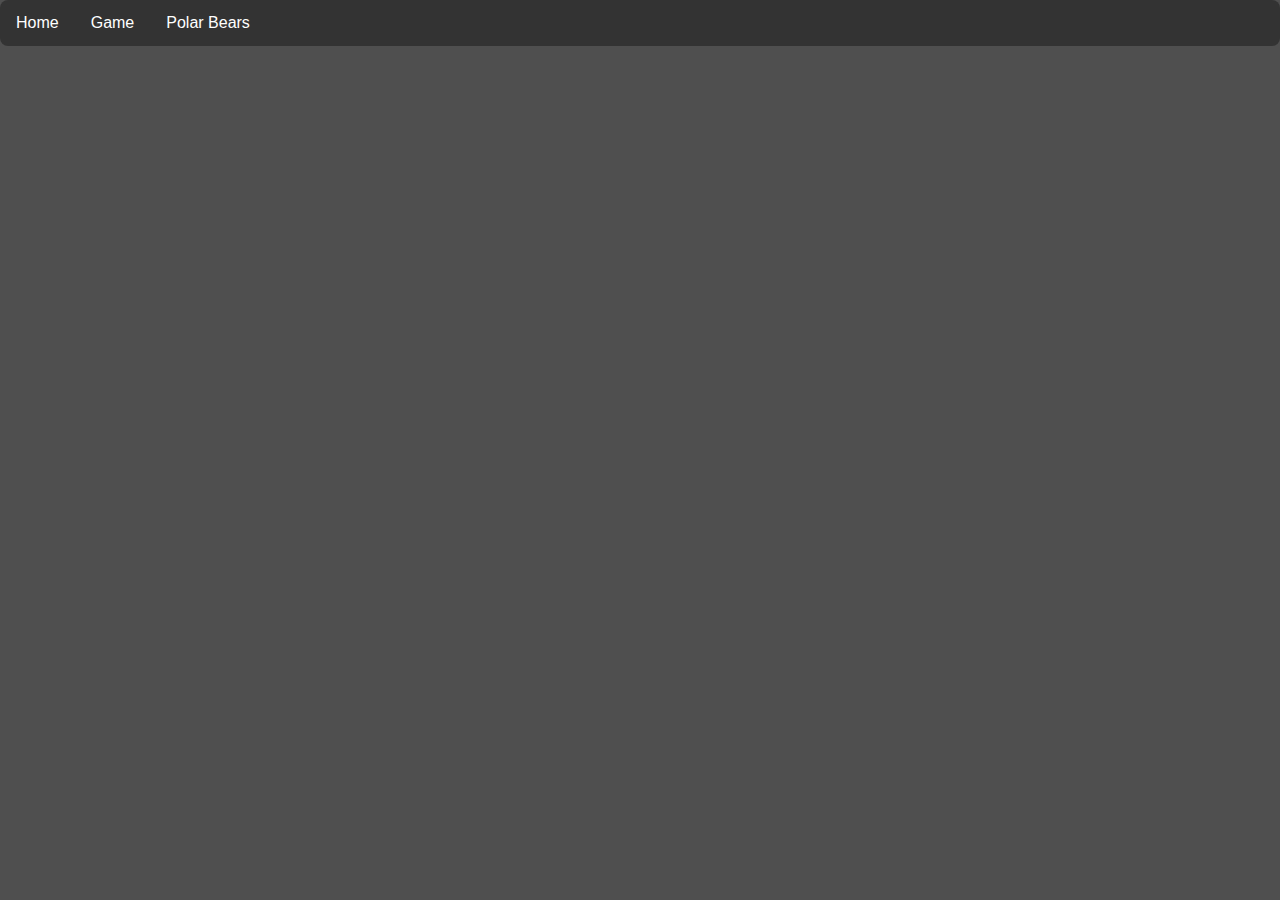
<file: index.html>
<!DOCTYPE html>
<html>
<head>
    <meta charset="utf-8">
    <meta id="theme-color" name="theme-color" content="#ffffff">
    <base target="_blank">
    <title>Mobile Computing</title>
    <link href="//fonts.googleapis.com/css?family=Roboto:300,400,500,700" rel="stylesheet" type="text/css">
    <link rel="stylesheet" href="main.css"/>
</head>

<body>
    <ul>
        <li><a href="index.html">Home</a></li>
        <li><a href="game.html">Game</a></li>
        <li><a href="about.html">Polar Bears</a></li>
    </ul> 



</body>
</html>
</file>
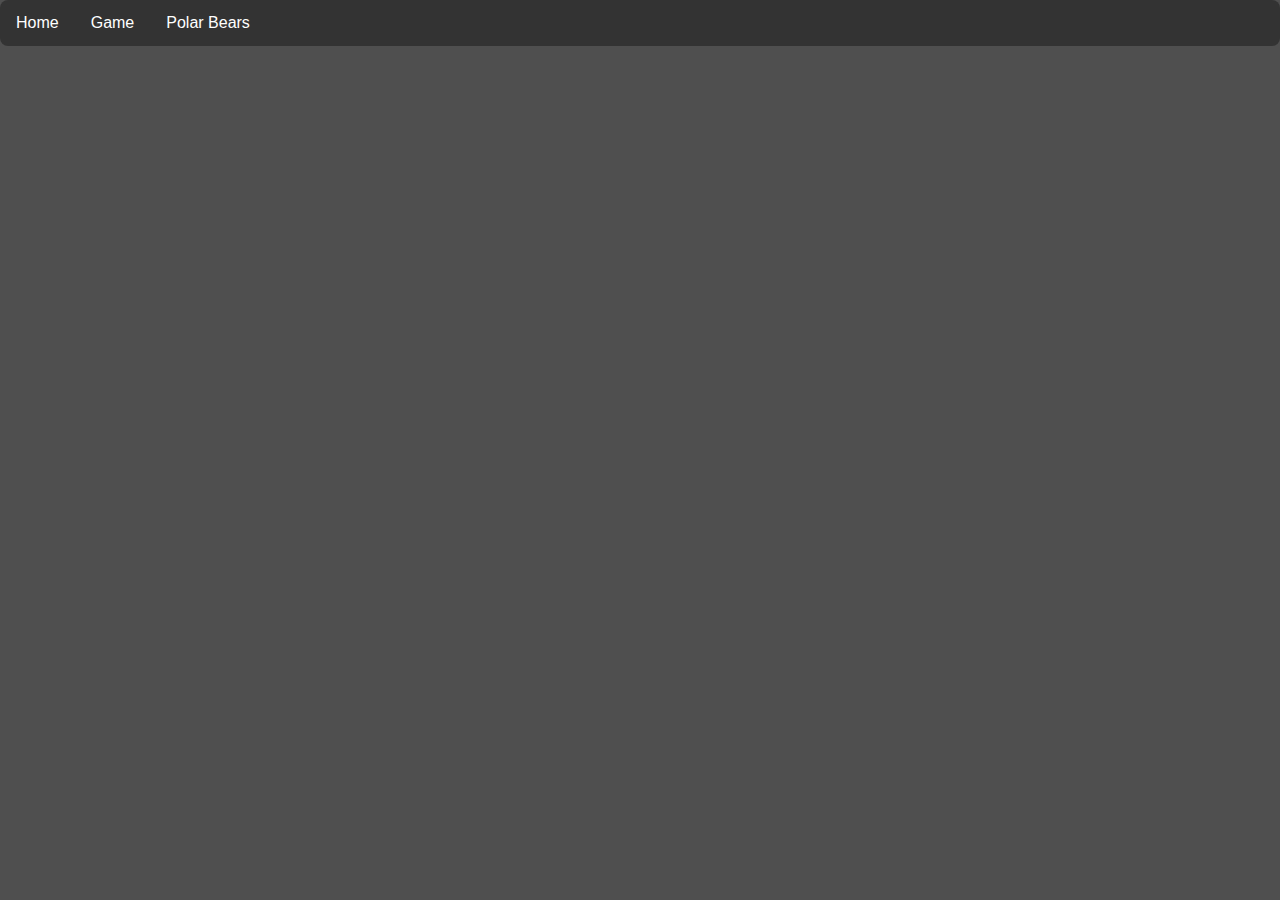
<file: game.html>
<!DOCTYPE html>
<html>
<head>
    <meta charset="utf-8">
    <meta id="theme-color" name="theme-color" content="#ffffff">
    <base target="_blank">
    <title>Mobile Computing</title>
    <link href="//fonts.googleapis.com/css?family=Roboto:300,400,500,700" rel="stylesheet" type="text/css">
    <link rel="stylesheet" href="main.css"/>
</head>

<body>
    <ul>
        <li><a href="index.html">Home</a></li>
        <li><a href="game.html">Game</a></li>
        <li><a href="about.html">Polar Bears</a></li>
    </ul> 



</body>
</html>
</file>
<file: main.css>
﻿/* Universalselektor */
	* {
		font-family: Arial, Verdana, sans-serif; 
		text-align: justify;
		font-size:1rem;
		padding: 0;
		margin: 0;
		border-radius: 0.5rem;
	}

/* Allgemeine Einstellungen, gelten für alle Elemente mit diesem Namen*/
	p { 
		font-size:1rem;
		color:azure;
	}

	h1 { 
		font-size: 1.8rem; 
		font-style: normal;
		align-self:flex-start;
		padding: 1rem;
	}	body {
		background-color:#4f4f4f;
	}

	h2 { 
		font-size: 1.4rem; 
		font-style: italic;
	}

	h3 { 
		font-size: 1.2rem; 
	}
	h1, h2, h3 {
		text-align: left;
		color:azure;		
	}
	ul {
	  list-style-type: none;
	  margin: 0;
	  padding: 0;
	  overflow: hidden;
	  position: static;
	  background-color: #333;
	}
	li { 
		list-style-type: none;
		color: white;
		float: left;
		font-size: 1.2rem;
	}
	li a {
		display: block;
		color: white;
		text-align: center;
		padding: 14px 16px;
		text-decoration: none;
	  }
	li a:hover {
		background-color: #c5cbe3;
    }
	body {
		background-color:#4f4f4f;
	}

	main {
		min-height: 23rem;
		display:block;
		text-align: center;
	}

	button {
		font-size: 1.3rem;
		width: 15rem;
		height: 7rem;
		box-shadow: 0 8px 16px 0 rgba(0,0,0,0.2), 0 6px 20px 0 rgba(0,0,0,0.6);
		text-align: center;
	}

/************************************************************************/
/* Nachfahrenselektor */
	main img{
		width: 15rem;
		height: 15rem;
	}

	#main_content p{
		margin-top: 1rem; 
		margin-left:2rem;
		display:table;
		border: 3px solid;
		border-color: #555555;
		padding: 1em;
	}


#text {
	min-width: 300px;
	overflow: hidden;
	padding: 1rem;
}

#pictures {
	width: 50%;
	float:left;
	padding: 1rem;
}

#content {
	padding: 1rem;
}

#source {
	padding: 1rem;
}

#location {
	padding: 2rem;
}

/*mobile phones*/
@media only screen and (max-width: 1150px) {
	.bar {
		list-style-type: none;
		margin: 0;
		padding: 0;
		float: right;
		background-color: #333;
		overflow: hidden;
		position: fixed;
		bottom: 0;
		width: 100%;
	}

	p { 
		font-size:3rem;
		color:azure;
	}	
	
	#pictures {
		width: 90%;
		float:left;
		padding: 1rem;
	}
}
</file>
